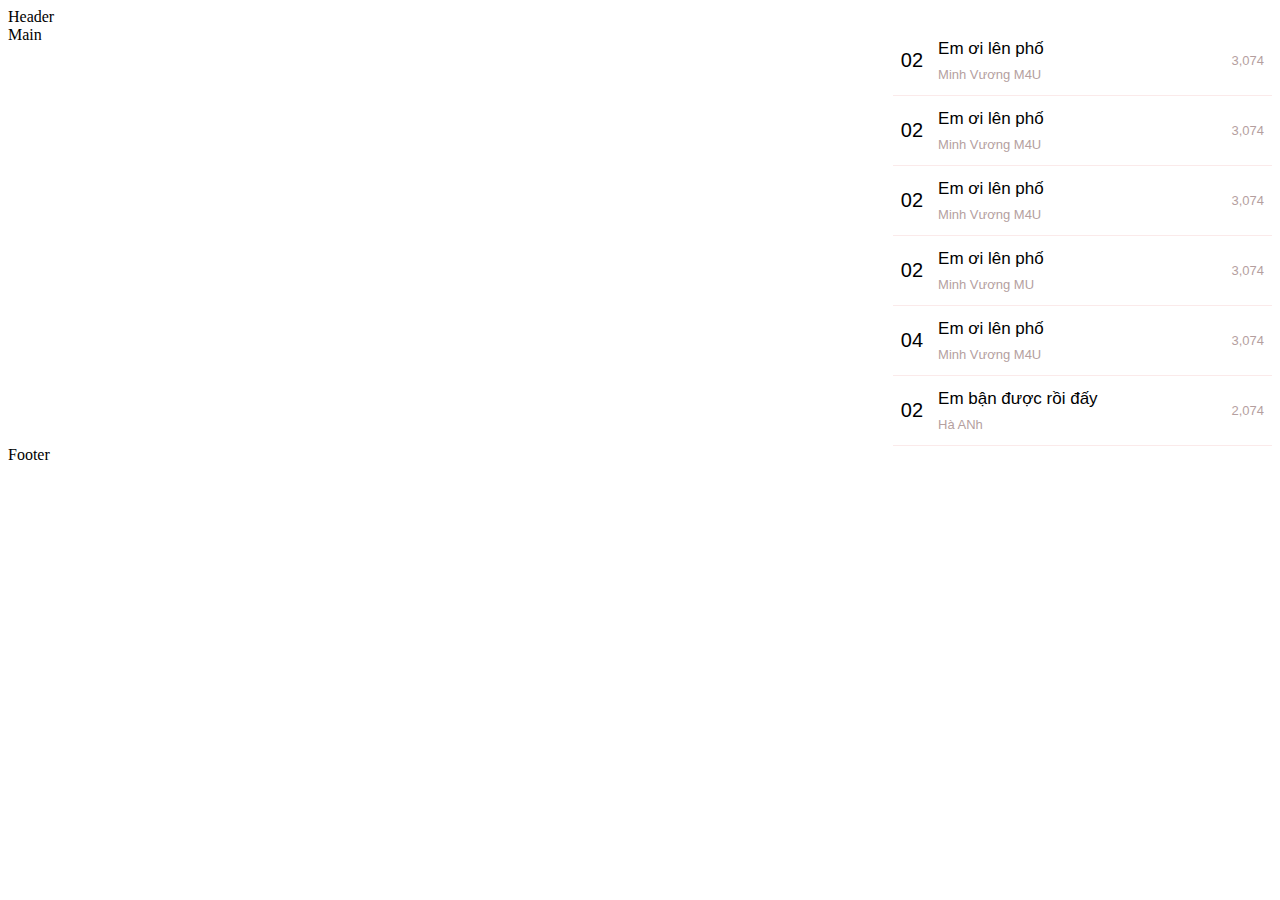
<file: index.html>
<!DOCTYPE html>
<html lang="en">
<head>
    <meta charset="UTF-8">
    <meta name="viewport" content="width=device-width, initial-scale=1.0">
    <meta http-equiv="X-UA-Compatible" content="ie=edge">
    <title>Document</title>
    <link rel="stylesheet" href="./layout.css">
    <link rel="stylesheet" href="./components.css">
</head>
<body>
    <div class="wrapper">
        <div class="header">Header</div>
        <div class="main">Main</div>
        <div class="sidebar">
            <div class="weekly-song">
            <div class="song-item">
                <div class="song-number">02</div>
                <div class="song-info">
                <div class="title">Em ơi lên phố</div>
                <div class="author">Minh Vương M4U</div>
                </div>
                <div class="song-view">3,074</div>
            </div>
            <div class="song-item">
                <div class="song-number">02</div>
                <div class="song-info">
                <div class="title">Em ơi lên phố</div>
                <div class="author">Minh Vương M4U</div>
                </div>
                <div class="song-view">3,074</div>
            </div>
            <div class="song-item">
                <div class="song-number">02</div>
                <div class="song-info">
                <div class="title">Em ơi lên phố</div>
                <div class="author">Minh Vương M4U</div>
                </div>
                <div class="song-view">3,074</div>
            </div>
            <div class="song-item">
                <div class="song-number">02</div>
                <div class="song-info">
                <div class="title">Em ơi lên phố</div>
                <div class="author">Minh Vương MU</div>
                </div>
                <div class="song-view">3,074</div>
            </div>
            <div class="song-item">
                <div class="song-number">04</div>
                <div class="song-info">
                <div class="title">Em ơi lên phố</div>
                <div class="author">Minh Vương M4U</div>
                </div>
                <div class="song-view">3,074</div>
            </div>
            <div class="song-item">
                <div class="song-number">02</div>
                <div class="song-info">
                <div class="title">Em bận được rồi đấy</div>
                <div class="author">Hà ANh</div>
                </div>
                <div class="song-view">2,074</div>
            </div>
            </div>
        </div>
        <div class="footer">Footer</div>
    </div>
</body>
</html>
</file>
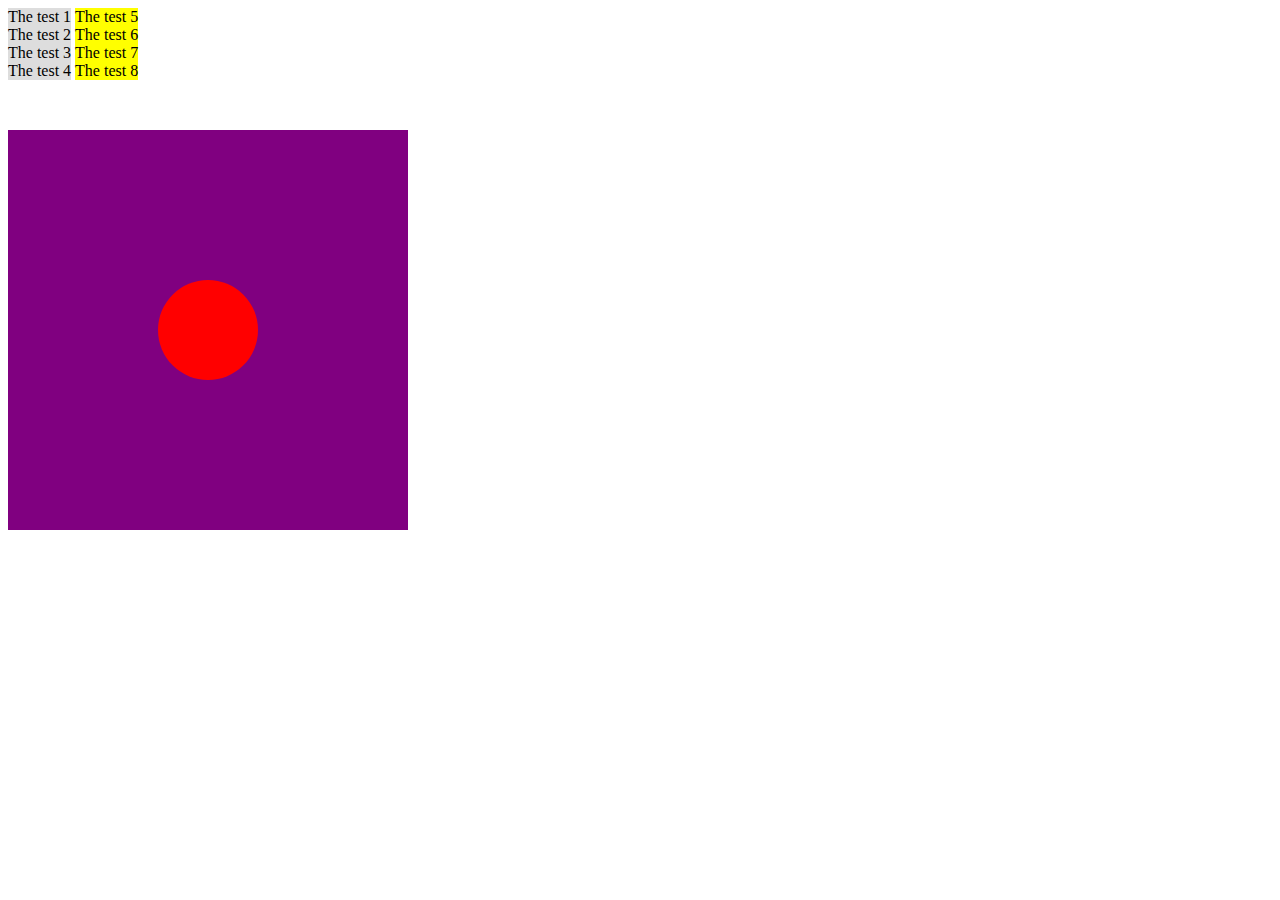
<file: display/index.html>
<!DOCTYPE html>
<html lang="en">
<head>
    <meta charset="UTF-8">
    <meta name="viewport" content="width=device-width, initial-scale=1.0">
    <meta http-equiv="X-UA-Compatible" content="ie=edge">
    <title>Document</title>
    <link rel="stylesheet" href="style.css">
</head>
<body>
    <p class="text1">
        <span>The test 1</span>
        <span>The test 2</span>
        <span>The test 3</span>
        <span>The test 4</span>

    </p>
    <p class="text2">
        <span>The test 5</span>
        <span>The test 6</span>
        <span>The test 7</span>
        <span>The test 8</span>

    </p>
    <div class="parent">
        <div class="child"></div>
    </div>
</body>
</html>
</file>
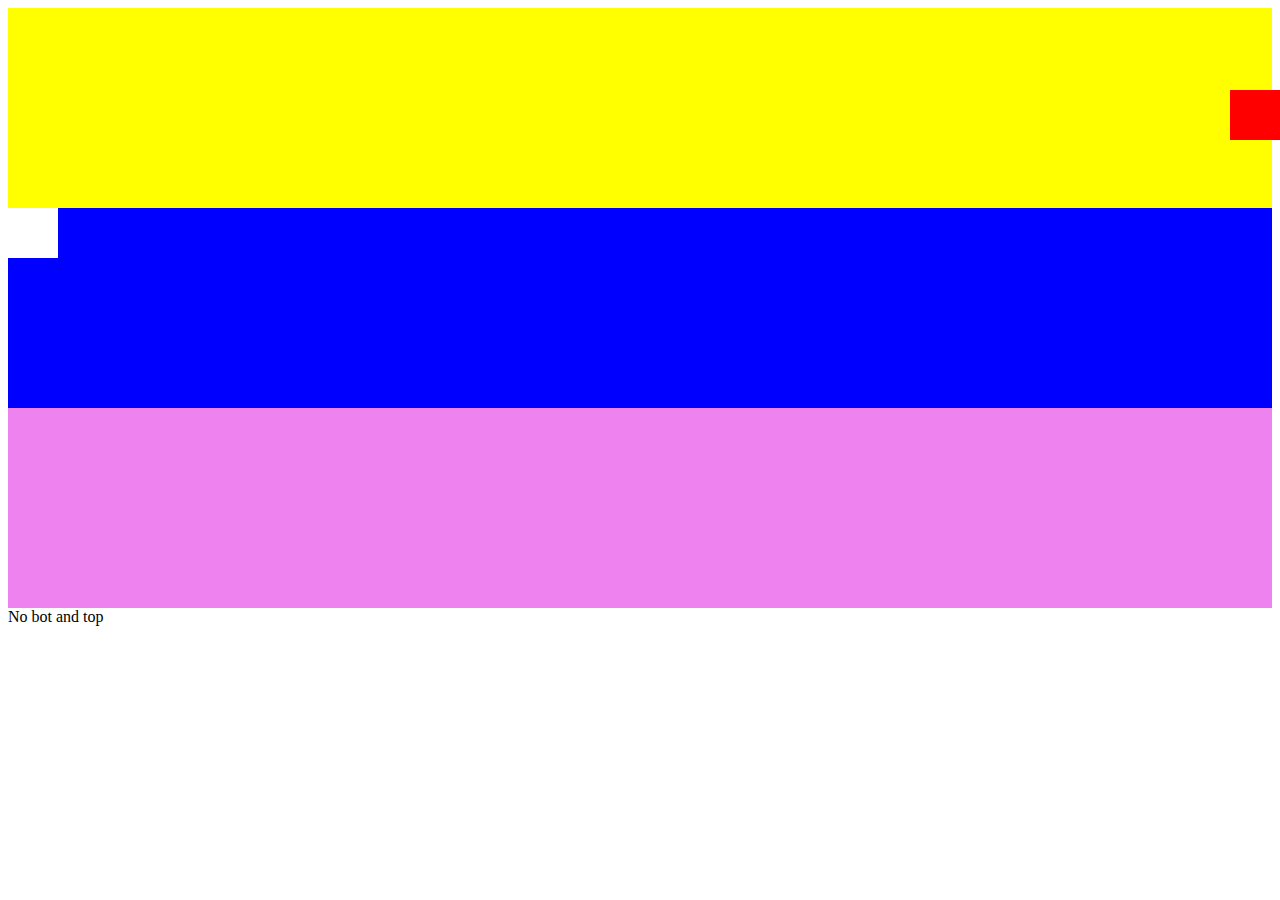
<file: position/index.html>
<!DOCTYPE html>
<html lang="en">
<head>
    <meta charset="UTF-8">
    <meta name="viewport" content="width=device-width, initial-scale=1.0">
    <meta http-equiv="X-UA-Compatible" content="ie=edge">
    <title>Document</title>
    <link rel="stylesheet" href="style.css">
</head>
<body>
    <div class="vang"></div>
    <div class="xanh">
        <div class="trang"></div>
        <div class="hong"></div>
        <div class="do"></div>
    </div>
    <div class="tim"></div>
    <span>No bot and top</span>
</body>
</html>
</file>
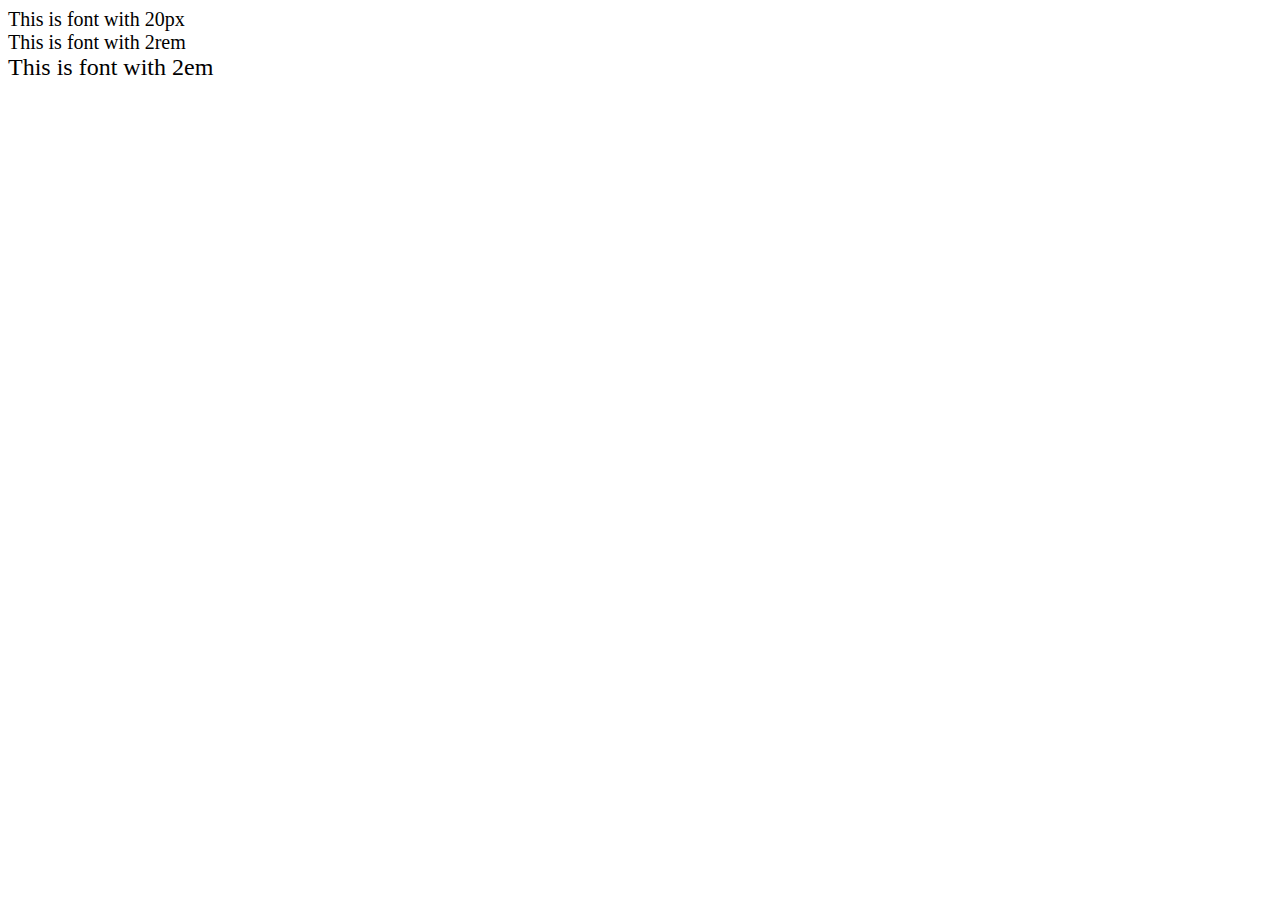
<file: rem-em-pixel/index.html>
<!DOCTYPE html>
<html lang="en">
<head>
    <meta charset="UTF-8">
    <meta name="viewport" content="width=device-width, initial-scale=1.0">
    <meta http-equiv="X-UA-Compatible" content="ie=edge">
    <title>Document</title>
    <link rel="stylesheet" href="style.css">
</head>
<body>
    <div class="pixel">This is font with 20px</div>
    <div class="rem">This is font with 2rem</div>
    <div style="font-size: 12px">
        <div class="em">This is font with 2em</div>
    </div>
</body>
</html>
</file>
<file: layout.css>
.wrapper {
    display: grid;
    grid-template-columns: 7fr 3fr;
}
.header,
.footer {
    grid-column-start: 1;
    grid-column-end: 3;
}
</file>
<file: components.css>
/* weekly song */
.weekly-song {
    font-family: Arial, sans-serif;
}
.song-item {
    display: flex;
    align-items: center;
    padding: 13px 8px;
    border-bottom: 1px solid #fbeaea;
}
.song-item .song-number {
    font-size: 20px;
}
.song-item .song-info {
    flex-grow: 2;
    margin-left: 15px;
}
.song-item .song-info .title {
     font-size: 17px;
     padding-bottom: 8px;
}
.song-item .song-info .author, .song-view {
    font-size: 13px;
    color: #b59f9f;
}
</file>
<file: display/style.css>
p {
    margin: 0;
    display: inline-flex;
    flex-direction: column;
}
.text1 {
    background: #ddd;
}
.text2 {
    background-color: yellow;
}

.parent {
    width: 400px;
    height: 400px;
    background-color: purple;
    margin-top: 50px;
    display: flex;
    justify-content: center;
    align-items: center;
}
.child {
    width: 100px;
    height: 100px;
    border-radius: 50%;
    background-color: red;  

}
</file>
<file: position/style.css>
.vang {
    background-color: yellow;
    width: 100%;
    height: 200px;    
}
.xanh {
    background-color: blue;
    width: 100%;
    height: 200px;
}
.trang {
    background-color: white;
    width: 50px;
    height: 50px;
}
.hong {
    background-color: purple;
    width: 50px;
    position: fixed;
    top: 10%;
    z-index: 2;
    right: 0;
    height: 50px;
}
.do {
    background-color: red;
    width: 50px;
    height: 50px;
    position: absolute;
    top: 10%;
    z-index: 3;
    right: 0;
}


.tim {
    background-color: violet;
    width: 100%;
    height: 200px;
}
span {
    margin-top: 50px;
    margin-bottom: 50px;
}
</file>
<file: rem-em-pixel/style.css>
html {
    font-size: 62.5%;
}
.pixel {
    font-size: 20px;
}
.em {
    font-size: 2em;
}
.rem {
    font-size: 2rem;
}
</file>
